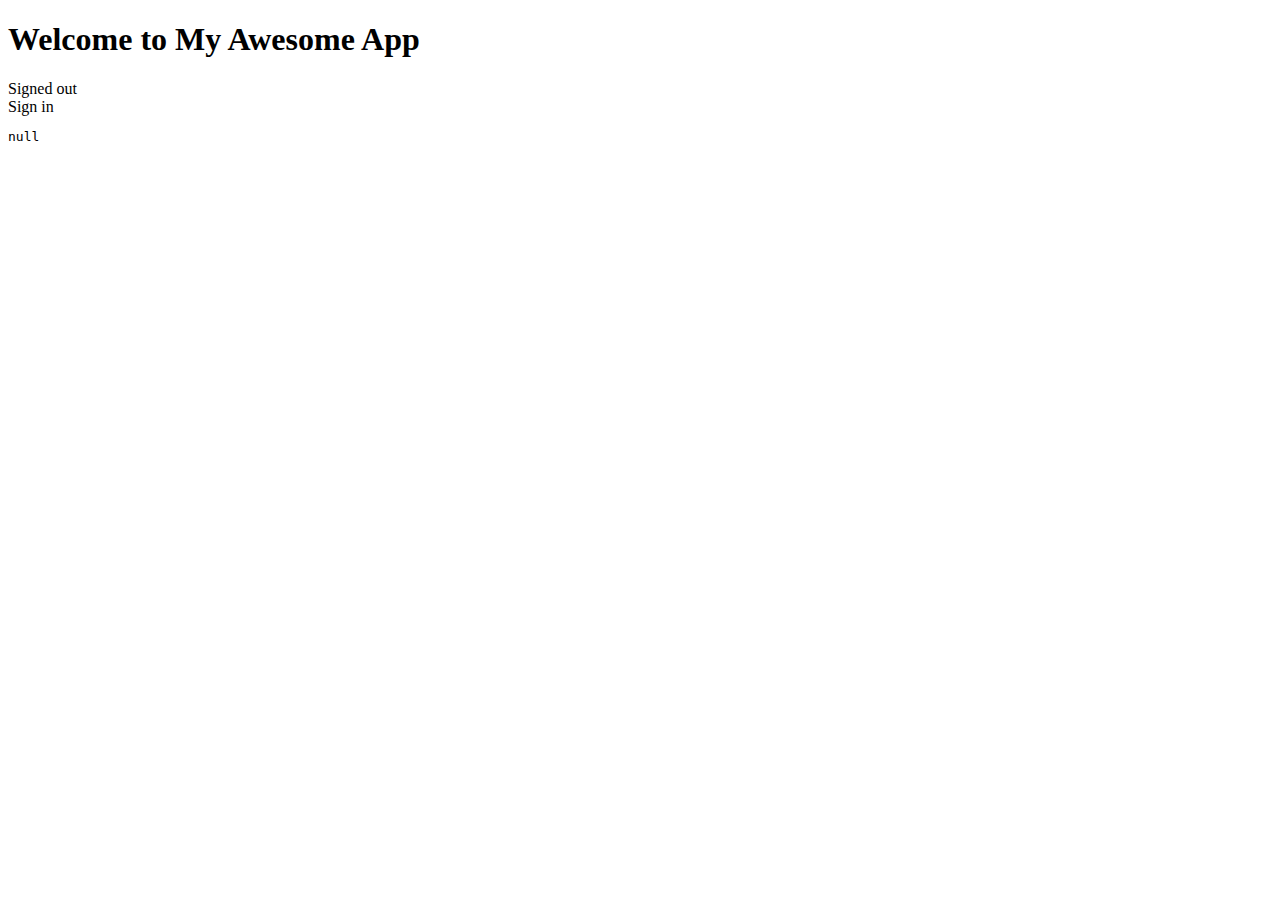
<file: public/perfil.html>
<!DOCTYPE html>
<html>
  <head>
    <meta charset="UTF-8">
    <title>Sample FirebaseUI App</title>
    <script src="js/firebase-app-compat.js"></script>
    <script src="js/firebase-auth-compat.js"></script>
    <script>
      const firebaseConfig = {
          apiKey: "AIzaSyCPbSbHvmy2nfxTEoQB-vCvH1VN9iUqt_0",
          authDomain: "sremotos-unal.firebaseapp.com",
          projectId: "sremotos-unal",
          storageBucket: "sremotos-unal.appspot.com",
          messagingSenderId: "190050714963",
          appId: "1:190050714963:web:11001fcc1016cb2b224da6",
          measurementId: "G-E1BLLX6JE9"
      };

      // Initialize Firebase
      const app = firebase.initializeApp(firebaseConfig);
    </script>
    <script src="js/firebase-ui-auth.js"></script>
    <link type="text/css" rel="stylesheet" href="css/firebase-ui-auth.css" />
    <script type="text/javascript">
      initApp = function() {
        firebase.auth().onAuthStateChanged(function(user) {
          if (user) {
            // User is signed in.
            var displayName = user.displayName;
            var email = user.email;
            var emailVerified = user.emailVerified;
            var photoURL = user.photoURL;
            var uid = user.uid;
            var phoneNumber = user.phoneNumber;
            var providerData = user.providerData;
            user.getIdToken().then(function(accessToken) {
              document.getElementById('sign-in-status').textContent = 'Signed in';
              document.getElementById('sign-in').textContent = 'Sign out';
              document.getElementById('account-details').textContent = JSON.stringify({
                displayName: displayName,
                email: email,
                emailVerified: emailVerified,
                phoneNumber: phoneNumber,
                photoURL: photoURL,
                uid: uid,
                accessToken: accessToken,
                providerData: providerData
              }, null, '  ');
            });
          } else {
            // User is signed out.
            document.getElementById('sign-in-status').textContent = 'Signed out';
            document.getElementById('sign-in').textContent = 'Sign in';
            document.getElementById('account-details').textContent = 'null';
          }
        }, function(error) {
          console.log(error);
        });
      };

      window.addEventListener('load', function() {
        initApp()
      });
    </script>
  </head>
  <body>
    <h1>Welcome to My Awesome App</h1>
    <div id="sign-in-status"></div>
    <div id="sign-in"></div>
    <pre id="account-details"></pre>
  </body>
</html>
</file>
<file: public/css/firebase-ui-auth.css>
/*! Terms: https://developers.google.com/terms */
@import url(https://fonts.googleapis.com/css?family=Roboto:400,500,700&display=swap);dialog {
  position: absolute;
  left: 0; right: 0;
  width: -moz-fit-content;
  width: -webkit-fit-content;
  width: fit-content;
  height: -moz-fit-content;
  height: -webkit-fit-content;
  height: fit-content;
  margin: auto;
  border: solid;
  padding: 1em;
  background: white;
  color: black;
  display: none;
}

dialog[open] {
  display: block;
}

dialog + .backdrop {
  position: fixed;
  top: 0; right: 0; bottom: 0; left: 0;
  background: rgba(0,0,0,0.1);
}

/* for small devices, modal dialogs go full-screen */
@media screen and (max-width: 540px) {
  dialog[_polyfill_modal] {  /* TODO: implement */
    top: 0;
    width: auto;
    margin: 1em;
  }
}

._dialog_overlay {
  position: fixed;
  top: 0; right: 0; bottom: 0; left: 0;
}
.mdl-button{background:transparent;border:none;border-radius:2px;color:rgb(0,0,0);position:relative;height:36px;margin:0;min-width:64px;padding:0 16px;display:inline-block;font-family:"Roboto","Helvetica","Arial",sans-serif;font-size:14px;font-weight:500;text-transform:uppercase;line-height:1;letter-spacing:0;overflow:hidden;will-change:box-shadow;transition:box-shadow .2s cubic-bezier(0.4, 0, 1, 1),background-color .2s cubic-bezier(0.4, 0, 0.2, 1),color .2s cubic-bezier(0.4, 0, 0.2, 1);outline:none;cursor:pointer;text-decoration:none;text-align:center;line-height:36px;vertical-align:middle}.mdl-button::-moz-focus-inner{border:0}.mdl-button:hover{background-color:rgba(158,158,158, 0.20)}.mdl-button:focus:not(:active){background-color:rgba(0,0,0, 0.12)}.mdl-button:active{background-color:rgba(158,158,158, 0.40)}.mdl-button.mdl-button--colored{color:rgb(63,81,181)}.mdl-button.mdl-button--colored:focus:not(:active){background-color:rgba(0,0,0, 0.12)}input.mdl-button[type=submit]{-webkit-appearance:none}.mdl-button--raised{background:rgba(158,158,158, 0.20);box-shadow:0 2px 2px 0 rgba(0,0,0,.14),0 3px 1px -2px rgba(0,0,0,.2),0 1px 5px 0 rgba(0,0,0,.12)}.mdl-button--raised:active{box-shadow:0 4px 5px 0 rgba(0,0,0,.14),0 1px 10px 0 rgba(0,0,0,.12),0 2px 4px -1px rgba(0,0,0,.2);background-color:rgba(158,158,158, 0.40)}.mdl-button--raised:focus:not(:active){box-shadow:0 0 8px rgba(0,0,0,.18),0 8px 16px rgba(0,0,0,.36);background-color:rgba(158,158,158, 0.40)}.mdl-button--raised.mdl-button--colored{background:rgb(63,81,181);color:rgb(255,255,255)}.mdl-button--raised.mdl-button--colored:hover{background-color:rgb(63,81,181)}.mdl-button--raised.mdl-button--colored:active{background-color:rgb(63,81,181)}.mdl-button--raised.mdl-button--colored:focus:not(:active){background-color:rgb(63,81,181)}.mdl-button--raised.mdl-button--colored .mdl-ripple{background:rgb(255,255,255)}.mdl-button--fab{border-radius:50%;font-size:24px;height:56px;margin:auto;min-width:56px;width:56px;padding:0;overflow:hidden;background:rgba(158,158,158, 0.20);box-shadow:0 1px 1.5px 0 rgba(0,0,0,.12),0 1px 1px 0 rgba(0,0,0,.24);position:relative;line-height:normal}.mdl-button--fab .material-icons{position:absolute;top:50%;left:50%;transform:translate(-12px, -12px);line-height:24px;width:24px}.mdl-button--fab.mdl-button--mini-fab{height:40px;min-width:40px;width:40px}.mdl-button--fab .mdl-button__ripple-container{border-radius:50%;-webkit-mask-image:-webkit-radial-gradient(circle, white, black)}.mdl-button--fab:active{box-shadow:0 4px 5px 0 rgba(0,0,0,.14),0 1px 10px 0 rgba(0,0,0,.12),0 2px 4px -1px rgba(0,0,0,.2);background-color:rgba(158,158,158, 0.40)}.mdl-button--fab:focus:not(:active){box-shadow:0 0 8px rgba(0,0,0,.18),0 8px 16px rgba(0,0,0,.36);background-color:rgba(158,158,158, 0.40)}.mdl-button--fab.mdl-button--colored{background:rgb(255,64,129);color:rgb(255,255,255)}.mdl-button--fab.mdl-button--colored:hover{background-color:rgb(255,64,129)}.mdl-button--fab.mdl-button--colored:focus:not(:active){background-color:rgb(255,64,129)}.mdl-button--fab.mdl-button--colored:active{background-color:rgb(255,64,129)}.mdl-button--fab.mdl-button--colored .mdl-ripple{background:rgb(255,255,255)}.mdl-button--icon{border-radius:50%;font-size:24px;height:32px;margin-left:0;margin-right:0;min-width:32px;width:32px;padding:0;overflow:hidden;color:inherit;line-height:normal}.mdl-button--icon .material-icons{position:absolute;top:50%;left:50%;transform:translate(-12px, -12px);line-height:24px;width:24px}.mdl-button--icon.mdl-button--mini-icon{height:24px;min-width:24px;width:24px}.mdl-button--icon.mdl-button--mini-icon .material-icons{top:0px;left:0px}.mdl-button--icon .mdl-button__ripple-container{border-radius:50%;-webkit-mask-image:-webkit-radial-gradient(circle, white, black)}.mdl-button__ripple-container{display:block;height:100%;left:0px;position:absolute;top:0px;width:100%;z-index:0;overflow:hidden}.mdl-button[disabled] .mdl-button__ripple-container .mdl-ripple,.mdl-button.mdl-button--disabled .mdl-button__ripple-container .mdl-ripple{background-color:transparent}.mdl-button--primary.mdl-button--primary{color:rgb(63,81,181)}.mdl-button--primary.mdl-button--primary .mdl-ripple{background:rgb(255,255,255)}.mdl-button--primary.mdl-button--primary.mdl-button--raised,.mdl-button--primary.mdl-button--primary.mdl-button--fab{color:rgb(255,255,255);background-color:rgb(63,81,181)}.mdl-button--accent.mdl-button--accent{color:rgb(255,64,129)}.mdl-button--accent.mdl-button--accent .mdl-ripple{background:rgb(255,255,255)}.mdl-button--accent.mdl-button--accent.mdl-button--raised,.mdl-button--accent.mdl-button--accent.mdl-button--fab{color:rgb(255,255,255);background-color:rgb(255,64,129)}.mdl-button[disabled][disabled],.mdl-button.mdl-button--disabled.mdl-button--disabled{color:rgba(0,0,0, 0.26);cursor:default;background-color:transparent}.mdl-button--fab[disabled][disabled],.mdl-button--fab.mdl-button--disabled.mdl-button--disabled{background-color:rgba(0,0,0, 0.12);color:rgba(0,0,0, 0.26)}.mdl-button--raised[disabled][disabled],.mdl-button--raised.mdl-button--disabled.mdl-button--disabled{background-color:rgba(0,0,0, 0.12);color:rgba(0,0,0, 0.26);box-shadow:none}.mdl-button--colored[disabled][disabled],.mdl-button--colored.mdl-button--disabled.mdl-button--disabled{color:rgba(0,0,0, 0.26)}.mdl-button .material-icons{vertical-align:middle}
.mdl-card{display:flex;flex-direction:column;font-size:16px;font-weight:400;min-height:200px;overflow:hidden;width:330px;z-index:1;position:relative;background:rgb(255,255,255);border-radius:2px;box-sizing:border-box}.mdl-card__media{background-color:rgb(255,64,129);background-repeat:repeat;background-position:50% 50%;background-size:cover;background-origin:padding-box;background-attachment:scroll;box-sizing:border-box}.mdl-card__title{align-items:center;color:rgb(0,0,0);display:block;display:flex;justify-content:stretch;line-height:normal;padding:16px 16px;perspective-origin:165px 56px;transform-origin:165px 56px;box-sizing:border-box}.mdl-card__title.mdl-card--border{border-bottom:1px solid rgba(0,0,0,.1)}.mdl-card__title-text{align-self:flex-end;color:inherit;display:block;display:flex;font-size:24px;font-weight:300;line-height:normal;overflow:hidden;transform-origin:149px 48px;margin:0}.mdl-card__subtitle-text{font-size:14px;color:rgba(0,0,0, 0.54);margin:0}.mdl-card__supporting-text{color:rgba(0,0,0, 0.54);font-size:1rem;line-height:18px;overflow:hidden;padding:16px 16px;width:90%}.mdl-card__supporting-text.mdl-card--border{border-bottom:1px solid rgba(0,0,0,.1)}.mdl-card__actions{font-size:16px;line-height:normal;width:100%;background-color:rgba(0,0,0,0);padding:8px;box-sizing:border-box}.mdl-card__actions.mdl-card--border{border-top:1px solid rgba(0,0,0,.1)}.mdl-card--expand{flex-grow:1}.mdl-card__menu{position:absolute;right:16px;top:16px}
.mdl-dialog{border:none;box-shadow:0 9px 46px 8px rgba(0,0,0,.14),0 11px 15px -7px rgba(0,0,0,.12),0 24px 38px 3px rgba(0,0,0,.2);width:280px}.mdl-dialog__title{padding:24px 24px 0;margin:0;font-size:2.5rem}.mdl-dialog__actions{padding:8px 8px 8px 24px;display:flex;flex-direction:row-reverse;flex-wrap:wrap}.mdl-dialog__actions>*{margin-right:8px;height:36px}.mdl-dialog__actions>*:first-child{margin-right:0}.mdl-dialog__actions--full-width{padding:0 0 8px 0}.mdl-dialog__actions--full-width>*{height:48px;flex:0 0 100%;padding-right:16px;margin-right:0;text-align:right}.mdl-dialog__content{padding:20px 24px 24px 24px;color:rgba(0,0,0, 0.54)}
.mdl-progress{display:block;position:relative;height:4px;width:500px;max-width:100%}.mdl-progress>.bar{display:block;position:absolute;top:0;bottom:0;width:0%;transition:width .2s cubic-bezier(0.4, 0, 0.2, 1)}.mdl-progress>.progressbar{background-color:rgb(63,81,181);z-index:1;left:0}.mdl-progress>.bufferbar{background-image:linear-gradient(to right, rgba(255,255,255, 0.7), rgba(255,255,255, 0.7)),linear-gradient(to right, rgb(63,81,181), rgb(63,81,181));z-index:0;left:0}.mdl-progress>.auxbar{right:0}@supports(-webkit-appearance: none){.mdl-progress:not(.mdl-progress--indeterminate):not(.mdl-progress--indeterminate)>.auxbar,.mdl-progress:not(.mdl-progress__indeterminate):not(.mdl-progress__indeterminate)>.auxbar{background-image:linear-gradient(to right, rgba(255,255,255, 0.7), rgba(255,255,255, 0.7)),linear-gradient(to right, rgb(63,81,181), rgb(63,81,181));mask:url("[data-uri]")}}.mdl-progress:not(.mdl-progress--indeterminate)>.auxbar,.mdl-progress:not(.mdl-progress__indeterminate)>.auxbar{background-image:linear-gradient(to right, rgba(255,255,255, 0.9), rgba(255,255,255, 0.9)),linear-gradient(to right, rgb(63,81,181), rgb(63,81,181))}.mdl-progress.mdl-progress--indeterminate>.bar1,.mdl-progress.mdl-progress__indeterminate>.bar1{background-color:rgb(63,81,181);animation-name:indeterminate1;animation-duration:2s;animation-iteration-count:infinite;animation-timing-function:linear}.mdl-progress.mdl-progress--indeterminate>.bar3,.mdl-progress.mdl-progress__indeterminate>.bar3{background-image:none;background-color:rgb(63,81,181);animation-name:indeterminate2;animation-duration:2s;animation-iteration-count:infinite;animation-timing-function:linear}@keyframes indeterminate1{0%{left:0%;width:0%}50%{left:25%;width:75%}75%{left:100%;width:0%}}@keyframes indeterminate2{0%{left:0%;width:0%}50%{left:0%;width:0%}75%{left:0%;width:25%}100%{left:100%;width:0%}}
.mdl-shadow--2dp{box-shadow:0 2px 2px 0 rgba(0,0,0,.14),0 3px 1px -2px rgba(0,0,0,.2),0 1px 5px 0 rgba(0,0,0,.12)}.mdl-shadow--3dp{box-shadow:0 3px 4px 0 rgba(0,0,0,.14),0 3px 3px -2px rgba(0,0,0,.2),0 1px 8px 0 rgba(0,0,0,.12)}.mdl-shadow--4dp{box-shadow:0 4px 5px 0 rgba(0,0,0,.14),0 1px 10px 0 rgba(0,0,0,.12),0 2px 4px -1px rgba(0,0,0,.2)}.mdl-shadow--6dp{box-shadow:0 6px 10px 0 rgba(0,0,0,.14),0 1px 18px 0 rgba(0,0,0,.12),0 3px 5px -1px rgba(0,0,0,.2)}.mdl-shadow--8dp{box-shadow:0 8px 10px 1px rgba(0,0,0,.14),0 3px 14px 2px rgba(0,0,0,.12),0 5px 5px -3px rgba(0,0,0,.2)}.mdl-shadow--16dp{box-shadow:0 16px 24px 2px rgba(0,0,0,.14),0 6px 30px 5px rgba(0,0,0,.12),0 8px 10px -5px rgba(0,0,0,.2)}.mdl-shadow--24dp{box-shadow:0 9px 46px 8px rgba(0,0,0,.14),0 11px 15px -7px rgba(0,0,0,.12),0 24px 38px 3px rgba(0,0,0,.2)}
.mdl-spinner{display:inline-block;position:relative;width:28px;height:28px}.mdl-spinner:not(.is-upgraded).is-active:after{content:"Loading..."}.mdl-spinner.is-upgraded.is-active{animation:mdl-spinner__container-rotate 1568.2352941176ms linear infinite}@keyframes mdl-spinner__container-rotate{to{transform:rotate(360deg)}}.mdl-spinner__layer{position:absolute;width:100%;height:100%;opacity:0}.mdl-spinner__layer-1{border-color:rgb(66,165,245)}.mdl-spinner--single-color .mdl-spinner__layer-1{border-color:rgb(63,81,181)}.mdl-spinner.is-active .mdl-spinner__layer-1{animation:mdl-spinner__fill-unfill-rotate 5332ms cubic-bezier(0.4, 0, 0.2, 1) infinite both,mdl-spinner__layer-1-fade-in-out 5332ms cubic-bezier(0.4, 0, 0.2, 1) infinite both}.mdl-spinner__layer-2{border-color:rgb(244,67,54)}.mdl-spinner--single-color .mdl-spinner__layer-2{border-color:rgb(63,81,181)}.mdl-spinner.is-active .mdl-spinner__layer-2{animation:mdl-spinner__fill-unfill-rotate 5332ms cubic-bezier(0.4, 0, 0.2, 1) infinite both,mdl-spinner__layer-2-fade-in-out 5332ms cubic-bezier(0.4, 0, 0.2, 1) infinite both}.mdl-spinner__layer-3{border-color:rgb(253,216,53)}.mdl-spinner--single-color .mdl-spinner__layer-3{border-color:rgb(63,81,181)}.mdl-spinner.is-active .mdl-spinner__layer-3{animation:mdl-spinner__fill-unfill-rotate 5332ms cubic-bezier(0.4, 0, 0.2, 1) infinite both,mdl-spinner__layer-3-fade-in-out 5332ms cubic-bezier(0.4, 0, 0.2, 1) infinite both}.mdl-spinner__layer-4{border-color:rgb(76,175,80)}.mdl-spinner--single-color .mdl-spinner__layer-4{border-color:rgb(63,81,181)}.mdl-spinner.is-active .mdl-spinner__layer-4{animation:mdl-spinner__fill-unfill-rotate 5332ms cubic-bezier(0.4, 0, 0.2, 1) infinite both,mdl-spinner__layer-4-fade-in-out 5332ms cubic-bezier(0.4, 0, 0.2, 1) infinite both}@keyframes mdl-spinner__fill-unfill-rotate{12.5%{transform:rotate(135deg)}25%{transform:rotate(270deg)}37.5%{transform:rotate(405deg)}50%{transform:rotate(540deg)}62.5%{transform:rotate(675deg)}75%{transform:rotate(810deg)}87.5%{transform:rotate(945deg)}to{transform:rotate(1080deg)}}@keyframes mdl-spinner__layer-1-fade-in-out{from{opacity:.99}25%{opacity:.99}26%{opacity:0}89%{opacity:0}90%{opacity:.99}100%{opacity:.99}}@keyframes mdl-spinner__layer-2-fade-in-out{from{opacity:0}15%{opacity:0}25%{opacity:.99}50%{opacity:.99}51%{opacity:0}}@keyframes mdl-spinner__layer-3-fade-in-out{from{opacity:0}40%{opacity:0}50%{opacity:.99}75%{opacity:.99}76%{opacity:0}}@keyframes mdl-spinner__layer-4-fade-in-out{from{opacity:0}65%{opacity:0}75%{opacity:.99}90%{opacity:.99}100%{opacity:0}}.mdl-spinner__gap-patch{position:absolute;box-sizing:border-box;top:0;left:45%;width:10%;height:100%;overflow:hidden;border-color:inherit}.mdl-spinner__gap-patch .mdl-spinner__circle{width:1000%;left:-450%}.mdl-spinner__circle-clipper{display:inline-block;position:relative;width:50%;height:100%;overflow:hidden;border-color:inherit}.mdl-spinner__circle-clipper.mdl-spinner__left{float:left}.mdl-spinner__circle-clipper.mdl-spinner__right{float:right}.mdl-spinner__circle-clipper .mdl-spinner__circle{width:200%}.mdl-spinner__circle{box-sizing:border-box;height:100%;border-width:3px;border-style:solid;border-color:inherit;border-bottom-color:transparent !important;border-radius:50%;animation:none;position:absolute;top:0;right:0;bottom:0;left:0}.mdl-spinner__left .mdl-spinner__circle{border-right-color:transparent !important;transform:rotate(129deg)}.mdl-spinner.is-active .mdl-spinner__left .mdl-spinner__circle{animation:mdl-spinner__left-spin 1333ms cubic-bezier(0.4, 0, 0.2, 1) infinite both}.mdl-spinner__right .mdl-spinner__circle{left:-100%;border-left-color:transparent !important;transform:rotate(-129deg)}.mdl-spinner.is-active .mdl-spinner__right .mdl-spinner__circle{animation:mdl-spinner__right-spin 1333ms cubic-bezier(0.4, 0, 0.2, 1) infinite both}@keyframes mdl-spinner__left-spin{from{transform:rotate(130deg)}50%{transform:rotate(-5deg)}to{transform:rotate(130deg)}}@keyframes mdl-spinner__right-spin{from{transform:rotate(-130deg)}50%{transform:rotate(5deg)}to{transform:rotate(-130deg)}}
.mdl-textfield{position:relative;font-size:16px;display:inline-block;box-sizing:border-box;width:300px;max-width:100%;margin:0;padding:20px 0}.mdl-textfield .mdl-button{position:absolute;bottom:20px}.mdl-textfield--align-right{text-align:right}.mdl-textfield--full-width{width:100%}.mdl-textfield--expandable{min-width:32px;width:auto;min-height:32px}.mdl-textfield--expandable .mdl-button--icon{top:16px}.mdl-textfield__input{border:none;border-bottom:1px solid rgba(0,0,0, 0.12);display:block;font-size:16px;font-family:"Helvetica","Arial",sans-serif;margin:0;padding:4px 0;width:100%;background:none;text-align:left;color:inherit}.mdl-textfield__input[type=number]{-moz-appearance:textfield}.mdl-textfield__input[type=number]::-webkit-inner-spin-button,.mdl-textfield__input[type=number]::-webkit-outer-spin-button{-webkit-appearance:none;margin:0}.mdl-textfield.is-focused .mdl-textfield__input{outline:none}.mdl-textfield.is-invalid .mdl-textfield__input{border-color:rgb(213,0,0);box-shadow:none}fieldset[disabled] .mdl-textfield .mdl-textfield__input,.mdl-textfield.is-disabled .mdl-textfield__input{background-color:transparent;border-bottom:1px dotted rgba(0,0,0, 0.12);color:rgba(0,0,0, 0.26)}.mdl-textfield textarea.mdl-textfield__input{display:block}.mdl-textfield__label{bottom:0;color:rgba(0,0,0, 0.26);font-size:16px;left:0;right:0;pointer-events:none;position:absolute;display:block;top:24px;width:100%;overflow:hidden;white-space:nowrap;text-align:left}.mdl-textfield.is-dirty .mdl-textfield__label,.mdl-textfield.has-placeholder .mdl-textfield__label{visibility:hidden}.mdl-textfield--floating-label .mdl-textfield__label{transition-duration:.2s;transition-timing-function:cubic-bezier(0.4, 0, 0.2, 1)}.mdl-textfield--floating-label.has-placeholder .mdl-textfield__label{transition:none}fieldset[disabled] .mdl-textfield .mdl-textfield__label,.mdl-textfield.is-disabled.is-disabled .mdl-textfield__label{color:rgba(0,0,0, 0.26)}.mdl-textfield--floating-label.is-focused .mdl-textfield__label,.mdl-textfield--floating-label.is-dirty .mdl-textfield__label,.mdl-textfield--floating-label.has-placeholder .mdl-textfield__label{color:rgb(63,81,181);font-size:12px;top:4px;visibility:visible}.mdl-textfield--floating-label.is-focused .mdl-textfield__expandable-holder .mdl-textfield__label,.mdl-textfield--floating-label.is-dirty .mdl-textfield__expandable-holder .mdl-textfield__label,.mdl-textfield--floating-label.has-placeholder .mdl-textfield__expandable-holder .mdl-textfield__label{top:-16px}.mdl-textfield--floating-label.is-invalid .mdl-textfield__label{color:rgb(213,0,0);font-size:12px}.mdl-textfield__label:after{background-color:rgb(63,81,181);bottom:20px;content:"";height:2px;left:45%;position:absolute;transition-duration:.2s;transition-timing-function:cubic-bezier(0.4, 0, 0.2, 1);visibility:hidden;width:10px}.mdl-textfield.is-focused .mdl-textfield__label:after{left:0;visibility:visible;width:100%}.mdl-textfield.is-invalid .mdl-textfield__label:after{background-color:rgb(213,0,0)}.mdl-textfield__error{color:rgb(213,0,0);position:absolute;font-size:12px;margin-top:3px;visibility:hidden;display:block}.mdl-textfield.is-invalid .mdl-textfield__error{visibility:visible}.mdl-textfield__expandable-holder{display:inline-block;position:relative;margin-left:32px;transition-duration:.2s;transition-timing-function:cubic-bezier(0.4, 0, 0.2, 1);display:inline-block;max-width:.1px}.mdl-textfield.is-focused .mdl-textfield__expandable-holder,.mdl-textfield.is-dirty .mdl-textfield__expandable-holder{max-width:600px}.mdl-textfield__expandable-holder .mdl-textfield__label:after{bottom:0}
.firebaseui-container{background-color:#fff;box-sizing:border-box;-moz-box-sizing:border-box;-webkit-box-sizing:border-box;color:rgba(0,0,0,0.87);direction:ltr;font:16px Roboto,arial,sans-serif;margin:0 auto;max-width:360px;overflow:visible;position:relative;text-align:left;width:100%}.firebaseui-container.mdl-card{overflow:visible}.firebaseui-card-header{padding:24px 24px 0 24px}.firebaseui-card-content{padding:0 24px}.firebaseui-card-footer{padding:0 24px}.firebaseui-card-actions{box-sizing:border-box;display:table;font-size:14px;padding:8px 24px 24px 24px;text-align:left;width:100%}.firebaseui-form-links{display:table-cell;vertical-align:middle;width:100%}.firebaseui-form-actions{display:table-cell;text-align:right;white-space:nowrap;width:100%}.firebaseui-title,.firebaseui-subtitle{color:rgba(0,0,0,0.87);direction:ltr;font-size:20px;font-weight:500;line-height:24px;margin:0;padding:0;text-align:left}.firebaseui-title{padding-bottom:16px}.firebaseui-subtitle{margin:16px 0}.firebaseui-text{color:rgba(0,0,0,0.87);direction:ltr;font-size:16px;line-height:24px;text-align:left}.firebaseui-id-page-password-recovery-email-sent p.firebaseui-text{margin:16px 0}.firebaseui-text-emphasis{font-weight:700}.firebaseui-error{color:#dd2c00;direction:ltr;font-size:12px;line-height:16px;margin:0;text-align:left}.firebaseui-text-input-error{margin:-16px 0 16px}.firebaseui-error-wrapper{min-height:16px}.firebaseui-list-item{direction:ltr;margin:0;padding:0;text-align:left}.firebaseui-hidden{display:none}.firebaseui-relative-wrapper{position:relative}.firebaseui-label{color:rgba(0,0,0,0.54);direction:ltr;font-size:16px;text-align:left}.mdl-textfield--floating-label.is-focused .mdl-textfield__label,.mdl-textfield--floating-label.is-dirty .mdl-textfield__label{color:#757575}.firebaseui-input,.firebaseui-input-invalid{border-radius:0;color:rgba(0,0,0,0.87);direction:ltr;font-size:16px;width:100%}input.firebaseui-input,input.firebaseui-input-invalid{direction:ltr;text-align:left}.firebaseui-input-invalid{border-color:#dd2c00}.firebaseui-textfield{width:100%}.firebaseui-textfield.mdl-textfield .firebaseui-input{border-color:rgba(0,0,0,0.12)}.firebaseui-textfield.mdl-textfield .firebaseui-label::after{background-color:#3f51b5}.firebaseui-textfield-invalid.mdl-textfield .firebaseui-input{border-color:#dd2c00}.firebaseui-textfield-invalid.mdl-textfield .firebaseui-label::after{background-color:#dd2c00}.firebaseui-button{display:inline-block;height:36px;margin-left:8px;min-width:88px}.firebaseui-link{color:#4285f4;font-variant:normal;font-weight:normal;text-decoration:none}.firebaseui-link:hover{text-decoration:underline}.firebaseui-indent{margin-left:1em}.firebaseui-tos{color:#757575;direction:ltr;font-size:12px;line-height:16px;margin-bottom:24px;margin-top:0;text-align:left}.firebaseui-provider-sign-in-footer>.firebaseui-tos{text-align:center}.firebaseui-tos-list{list-style:none;text-align:right}.firebaseui-inline-list-item{display:inline-block;margin-left:5px;margin-right:5px}.firebaseui-page-provider-sign-in,.firebaseui-page-select-tenant{background:inherit}.firebaseui-idp-list,.firebaseui-tenant-list{list-style:none;margin:1em 0;padding:0}.firebaseui-idp-button,.firebaseui-tenant-button{direction:ltr;font-weight:500;height:auto;line-height:normal;max-width:220px;min-height:40px;padding:8px 16px;text-align:left;width:100%}.firebaseui-idp-list>.firebaseui-list-item,.firebaseui-tenant-list>.firebaseui-list-item{margin-bottom:15px;text-align:center}.firebaseui-idp-icon-wrapper{display:table-cell;vertical-align:middle}.firebaseui-idp-icon{border:none;display:inline-block;height:18px;vertical-align:middle;width:18px}.firebaseui-idp-favicon{border:none;display:inline-block;height:14px;margin-right:5px;vertical-align:middle;width:14px}.firebaseui-idp-text{color:#fff;display:table-cell;font-size:14px;padding-left:16px;text-transform:none;vertical-align:middle}.firebaseui-idp-text.firebaseui-idp-text-long{display:table-cell}.firebaseui-idp-text.firebaseui-idp-text-short{display:none}@media (max-width:268px){.firebaseui-idp-text.firebaseui-idp-text-long{display:none}.firebaseui-idp-text.firebaseui-idp-text-short{display:table-cell}}@media (max-width:320px){.firebaseui-recaptcha-container>div>div{transform:scale(0.9);-webkit-transform:scale(0.9);transform-origin:0 0;-webkit-transform-origin:0 0}}.firebaseui-idp-google>.firebaseui-idp-text{color:#757575}[data-provider-id="yahoo.com"]>.firebaseui-idp-icon-wrapper>.firebaseui-idp-icon{height:22px;width:22px}.firebaseui-info-bar{background-color:#f9edbe;border:1px solid #f0c36d;box-shadow:0 2px 4px rgba(0,0,0,0.2);-webkit-box-shadow:0 2px 4px rgba(0,0,0,0.2);-moz-box-shadow:0 2px 4px rgba(0,0,0,0.2);left:10%;padding:8px 16px;position:absolute;right:10%;text-align:center;top:0}.firebaseui-info-bar-message{font-size:12px;margin:0}.firebaseui-dialog{box-sizing:border-box;color:rgba(0,0,0,0.87);font:16px Roboto,arial,sans-serif;height:auto;max-height:fit-content;padding:24px;text-align:left}.firebaseui-dialog-icon-wrapper{display:table-cell;vertical-align:middle}.firebaseui-dialog-icon{float:left;height:40px;margin-right:24px;width:40px}.firebaseui-progress-dialog-message{display:table-cell;font-size:16px;font-weight:400;min-height:40px;vertical-align:middle}.firebaseui-progress-dialog-loading-icon{height:28px;margin:6px 30px 6px 6px;width:28px}.firebaseui-icon-done{background-image:url("https://www.gstatic.com/images/icons/material/system/2x/done_googgreen_36dp.png");background-position:center;background-repeat:no-repeat;background-size:36px 36px}.firebaseui-phone-number{display:flex}.firebaseui-country-selector{background-image:url('https://www.gstatic.com/images/icons/material/system/1x/arrow_drop_down_grey600_18dp.png');background-position:right center;background-repeat:no-repeat;background-size:18px auto;border-radius:0;border-bottom:1px solid rgba(0,0,0,0.12);color:rgba(0,0,0,0.87);flex-shrink:0;font-size:16px;font-weight:normal;height:initial;line-height:normal;margin:20px 24px 20px 0;padding:4px 20px 4px 0;width:90px}.firebaseui-country-selector-flag{display:inline-block;margin-right:1ex}.firebaseui-flag{background-image:url("https://www.gstatic.com/firebasejs/ui/2.0.0/images/auth/flags_sprite_2x.png");background-size:100% auto;filter:drop-shadow(1px 1px 1px rgba(0,0,0,0.54));height:14px;width:24px}.firebaseui-list-box-dialog{max-height:90%;overflow:auto;padding:8px 0 0 0}.firebaseui-list-box-actions{padding-bottom:8px}.firebaseui-list-box-icon-wrapper{display:table-cell;padding-right:24px;vertical-align:top}.firebaseui-list-box-label-wrapper{display:table-cell;vertical-align:top}.firebaseui-list-box-dialog-button{color:rgba(0,0,0,0.87);direction:ltr;font-size:16px;font-weight:normal;height:initial;line-height:normal;min-height:48px;padding:14px 24px;text-align:left;text-transform:none;width:100%}.firebaseui-phone-number-error{margin-left:114px}.mdl-progress.firebaseui-busy-indicator{height:2px;left:0;position:absolute;top:55px;width:100%}.mdl-spinner.firebaseui-busy-indicator{direction:initial;height:56px;left:0px;margin:auto;position:absolute;right:0px;top:30%;width:56px}.firebaseui-callback-indicator-container .firebaseui-busy-indicator{top:0px}.firebaseui-callback-indicator-container{height:120px}.firebaseui-new-password-component{display:inline-block;position:relative;width:100%}.firebaseui-input-floating-button{background-position:center;background-repeat:no-repeat;display:block;height:24px;position:absolute;right:0;top:20px;width:24px}.firebaseui-input-toggle-on{background-image:url("https://www.gstatic.com/images/icons/material/system/1x/visibility_black_24dp.png")}.firebaseui-input-toggle-off{background-image:url("https://www.gstatic.com/images/icons/material/system/1x/visibility_off_black_24dp.png")}.firebaseui-input-toggle-focus{opacity:0.87}.firebaseui-input-toggle-blur{opacity:0.38}.firebaseui-recaptcha-wrapper{display:table;margin:0 auto;padding-bottom:8px}.firebaseui-recaptcha-container{display:table-cell}.firebaseui-recaptcha-error-wrapper{caption-side:bottom;display:table-caption}.firebaseui-change-phone-number-link{display:block}.firebaseui-resend-container{direction:ltr;margin:20px 0;text-align:center}.firebaseui-id-resend-countdown{color:rgba(0,0,0,0.38)}.firebaseui-id-page-phone-sign-in-start .firebaseui-form-actions div{float:left}@media (max-width:480px){.firebaseui-container{box-shadow:none;max-width:none;width:100%}.firebaseui-card-header{border-bottom:1px solid #e0e0e0;margin-bottom:16px;padding:16px 24px 0 24px}.firebaseui-title{padding-bottom:16px}.firebaseui-card-actions{padding-right:24px}.firebaseui-busy-indicator{top:0px}}.mdl-textfield__label{font-weight:normal;margin-bottom:0}.firebaseui-id-page-blank{background:inherit;height:64px}.firebaseui-id-page-spinner{background:inherit;height:64px}.firebaseui-email-sent{background-image:url("https://www.gstatic.com/firebasejs/ui/2.0.0/images/auth/success_status.png");background-position:center;background-repeat:no-repeat;background-size:64px 64px;height:64px;margin-top:16px;text-align:center}.firebaseui-text-justify{text-align:justify}.firebaseui-flag-KY{background-position:-0px -0px}.firebaseui-flag-AC{background-position:-0px -14px}.firebaseui-flag-AE{background-position:-0px -28px}.firebaseui-flag-AF{background-position:-0px -42px}.firebaseui-flag-AG{background-position:-0px -56px}.firebaseui-flag-AI{background-position:-0px -70px}.firebaseui-flag-AL{background-position:-0px -84px}.firebaseui-flag-AM{background-position:-0px -98px}.firebaseui-flag-AO{background-position:-0px -112px}.firebaseui-flag-AQ{background-position:-0px -126px}.firebaseui-flag-AR{background-position:-0px -140px}.firebaseui-flag-AS{background-position:-0px -154px}.firebaseui-flag-AT{background-position:-0px -168px}.firebaseui-flag-AU{background-position:-0px -182px}.firebaseui-flag-AW{background-position:-0px -196px}.firebaseui-flag-AX{background-position:-0px -210px}.firebaseui-flag-AZ{background-position:-0px -224px}.firebaseui-flag-BA{background-position:-0px -238px}.firebaseui-flag-BB{background-position:-0px -252px}.firebaseui-flag-BD{background-position:-0px -266px}.firebaseui-flag-BE{background-position:-0px -280px}.firebaseui-flag-BF{background-position:-0px -294px}.firebaseui-flag-BG{background-position:-0px -308px}.firebaseui-flag-BH{background-position:-0px -322px}.firebaseui-flag-BI{background-position:-0px -336px}.firebaseui-flag-BJ{background-position:-0px -350px}.firebaseui-flag-BL{background-position:-0px -364px}.firebaseui-flag-BM{background-position:-0px -378px}.firebaseui-flag-BN{background-position:-0px -392px}.firebaseui-flag-BO{background-position:-0px -406px}.firebaseui-flag-BQ{background-position:-0px -420px}.firebaseui-flag-BR{background-position:-0px -434px}.firebaseui-flag-BS{background-position:-0px -448px}.firebaseui-flag-BT{background-position:-0px -462px}.firebaseui-flag-BV{background-position:-0px -476px}.firebaseui-flag-BW{background-position:-0px -490px}.firebaseui-flag-BY{background-position:-0px -504px}.firebaseui-flag-BZ{background-position:-0px -518px}.firebaseui-flag-CA{background-position:-0px -532px}.firebaseui-flag-CC{background-position:-0px -546px}.firebaseui-flag-CD{background-position:-0px -560px}.firebaseui-flag-CF{background-position:-0px -574px}.firebaseui-flag-CG{background-position:-0px -588px}.firebaseui-flag-CH{background-position:-0px -602px}.firebaseui-flag-CI{background-position:-0px -616px}.firebaseui-flag-CK{background-position:-0px -630px}.firebaseui-flag-CL{background-position:-0px -644px}.firebaseui-flag-CM{background-position:-0px -658px}.firebaseui-flag-CN{background-position:-0px -672px}.firebaseui-flag-CO{background-position:-0px -686px}.firebaseui-flag-CP{background-position:-0px -700px}.firebaseui-flag-CR{background-position:-0px -714px}.firebaseui-flag-CU{background-position:-0px -728px}.firebaseui-flag-CV{background-position:-0px -742px}.firebaseui-flag-CW{background-position:-0px -756px}.firebaseui-flag-CX{background-position:-0px -770px}.firebaseui-flag-CY{background-position:-0px -784px}.firebaseui-flag-CZ{background-position:-0px -798px}.firebaseui-flag-DE{background-position:-0px -812px}.firebaseui-flag-DG{background-position:-0px -826px}.firebaseui-flag-DJ{background-position:-0px -840px}.firebaseui-flag-DK{background-position:-0px -854px}.firebaseui-flag-DM{background-position:-0px -868px}.firebaseui-flag-DO{background-position:-0px -882px}.firebaseui-flag-DZ{background-position:-0px -896px}.firebaseui-flag-EA{background-position:-0px -910px}.firebaseui-flag-EC{background-position:-0px -924px}.firebaseui-flag-EE{background-position:-0px -938px}.firebaseui-flag-EG{background-position:-0px -952px}.firebaseui-flag-EH{background-position:-0px -966px}.firebaseui-flag-ER{background-position:-0px -980px}.firebaseui-flag-ES{background-position:-0px -994px}.firebaseui-flag-ET{background-position:-0px -1008px}.firebaseui-flag-EU{background-position:-0px -1022px}.firebaseui-flag-FI{background-position:-0px -1036px}.firebaseui-flag-FJ{background-position:-0px -1050px}.firebaseui-flag-FK{background-position:-0px -1064px}.firebaseui-flag-FM{background-position:-0px -1078px}.firebaseui-flag-FO{background-position:-0px -1092px}.firebaseui-flag-FR{background-position:-0px -1106px}.firebaseui-flag-GA{background-position:-0px -1120px}.firebaseui-flag-GB{background-position:-0px -1134px}.firebaseui-flag-GD{background-position:-0px -1148px}.firebaseui-flag-GE{background-position:-0px -1162px}.firebaseui-flag-GF{background-position:-0px -1176px}.firebaseui-flag-GG{background-position:-0px -1190px}.firebaseui-flag-GH{background-position:-0px -1204px}.firebaseui-flag-GI{background-position:-0px -1218px}.firebaseui-flag-GL{background-position:-0px -1232px}.firebaseui-flag-GM{background-position:-0px -1246px}.firebaseui-flag-GN{background-position:-0px -1260px}.firebaseui-flag-GP{background-position:-0px -1274px}.firebaseui-flag-GQ{background-position:-0px -1288px}.firebaseui-flag-GR{background-position:-0px -1302px}.firebaseui-flag-GS{background-position:-0px -1316px}.firebaseui-flag-GT{background-position:-0px -1330px}.firebaseui-flag-GU{background-position:-0px -1344px}.firebaseui-flag-GW{background-position:-0px -1358px}.firebaseui-flag-GY{background-position:-0px -1372px}.firebaseui-flag-HK{background-position:-0px -1386px}.firebaseui-flag-HM{background-position:-0px -1400px}.firebaseui-flag-HN{background-position:-0px -1414px}.firebaseui-flag-HR{background-position:-0px -1428px}.firebaseui-flag-HT{background-position:-0px -1442px}.firebaseui-flag-HU{background-position:-0px -1456px}.firebaseui-flag-IC{background-position:-0px -1470px}.firebaseui-flag-ID{background-position:-0px -1484px}.firebaseui-flag-IE{background-position:-0px -1498px}.firebaseui-flag-IL{background-position:-0px -1512px}.firebaseui-flag-IM{background-position:-0px -1526px}.firebaseui-flag-IN{background-position:-0px -1540px}.firebaseui-flag-IO{background-position:-0px -1554px}.firebaseui-flag-IQ{background-position:-0px -1568px}.firebaseui-flag-IR{background-position:-0px -1582px}.firebaseui-flag-IS{background-position:-0px -1596px}.firebaseui-flag-IT{background-position:-0px -1610px}.firebaseui-flag-JE{background-position:-0px -1624px}.firebaseui-flag-JM{background-position:-0px -1638px}.firebaseui-flag-JO{background-position:-0px -1652px}.firebaseui-flag-JP{background-position:-0px -1666px}.firebaseui-flag-KE{background-position:-0px -1680px}.firebaseui-flag-KG{background-position:-0px -1694px}.firebaseui-flag-KH{background-position:-0px -1708px}.firebaseui-flag-KI{background-position:-0px -1722px}.firebaseui-flag-KM{background-position:-0px -1736px}.firebaseui-flag-KN{background-position:-0px -1750px}.firebaseui-flag-KP{background-position:-0px -1764px}.firebaseui-flag-KR{background-position:-0px -1778px}.firebaseui-flag-KW{background-position:-0px -1792px}.firebaseui-flag-AD{background-position:-0px -1806px}.firebaseui-flag-KZ{background-position:-0px -1820px}.firebaseui-flag-LA{background-position:-0px -1834px}.firebaseui-flag-LB{background-position:-0px -1848px}.firebaseui-flag-LC{background-position:-0px -1862px}.firebaseui-flag-LI{background-position:-0px -1876px}.firebaseui-flag-LK{background-position:-0px -1890px}.firebaseui-flag-LR{background-position:-0px -1904px}.firebaseui-flag-LS{background-position:-0px -1918px}.firebaseui-flag-LT{background-position:-0px -1932px}.firebaseui-flag-LU{background-position:-0px -1946px}.firebaseui-flag-LV{background-position:-0px -1960px}.firebaseui-flag-LY{background-position:-0px -1974px}.firebaseui-flag-MA{background-position:-0px -1988px}.firebaseui-flag-MC{background-position:-0px -2002px}.firebaseui-flag-MD{background-position:-0px -2016px}.firebaseui-flag-ME{background-position:-0px -2030px}.firebaseui-flag-MF{background-position:-0px -2044px}.firebaseui-flag-MG{background-position:-0px -2058px}.firebaseui-flag-MH{background-position:-0px -2072px}.firebaseui-flag-MK{background-position:-0px -2086px}.firebaseui-flag-ML{background-position:-0px -2100px}.firebaseui-flag-MM{background-position:-0px -2114px}.firebaseui-flag-MN{background-position:-0px -2128px}.firebaseui-flag-MO{background-position:-0px -2142px}.firebaseui-flag-MP{background-position:-0px -2156px}.firebaseui-flag-MQ{background-position:-0px -2170px}.firebaseui-flag-MR{background-position:-0px -2184px}.firebaseui-flag-MS{background-position:-0px -2198px}.firebaseui-flag-MT{background-position:-0px -2212px}.firebaseui-flag-MU{background-position:-0px -2226px}.firebaseui-flag-MV{background-position:-0px -2240px}.firebaseui-flag-MW{background-position:-0px -2254px}.firebaseui-flag-MX{background-position:-0px -2268px}.firebaseui-flag-MY{background-position:-0px -2282px}.firebaseui-flag-MZ{background-position:-0px -2296px}.firebaseui-flag-NA{background-position:-0px -2310px}.firebaseui-flag-NC{background-position:-0px -2324px}.firebaseui-flag-NE{background-position:-0px -2338px}.firebaseui-flag-NF{background-position:-0px -2352px}.firebaseui-flag-NG{background-position:-0px -2366px}.firebaseui-flag-NI{background-position:-0px -2380px}.firebaseui-flag-NL{background-position:-0px -2394px}.firebaseui-flag-NO{background-position:-0px -2408px}.firebaseui-flag-NP{background-position:-0px -2422px}.firebaseui-flag-NR{background-position:-0px -2436px}.firebaseui-flag-NU{background-position:-0px -2450px}.firebaseui-flag-NZ{background-position:-0px -2464px}.firebaseui-flag-OM{background-position:-0px -2478px}.firebaseui-flag-PA{background-position:-0px -2492px}.firebaseui-flag-PE{background-position:-0px -2506px}.firebaseui-flag-PF{background-position:-0px -2520px}.firebaseui-flag-PG{background-position:-0px -2534px}.firebaseui-flag-PH{background-position:-0px -2548px}.firebaseui-flag-PK{background-position:-0px -2562px}.firebaseui-flag-PL{background-position:-0px -2576px}.firebaseui-flag-PM{background-position:-0px -2590px}.firebaseui-flag-PN{background-position:-0px -2604px}.firebaseui-flag-PR{background-position:-0px -2618px}.firebaseui-flag-PS{background-position:-0px -2632px}.firebaseui-flag-PT{background-position:-0px -2646px}.firebaseui-flag-PW{background-position:-0px -2660px}.firebaseui-flag-PY{background-position:-0px -2674px}.firebaseui-flag-QA{background-position:-0px -2688px}.firebaseui-flag-RE{background-position:-0px -2702px}.firebaseui-flag-RO{background-position:-0px -2716px}.firebaseui-flag-RS{background-position:-0px -2730px}.firebaseui-flag-RU{background-position:-0px -2744px}.firebaseui-flag-RW{background-position:-0px -2758px}.firebaseui-flag-SA{background-position:-0px -2772px}.firebaseui-flag-SB{background-position:-0px -2786px}.firebaseui-flag-SC{background-position:-0px -2800px}.firebaseui-flag-SD{background-position:-0px -2814px}.firebaseui-flag-SE{background-position:-0px -2828px}.firebaseui-flag-SG{background-position:-0px -2842px}.firebaseui-flag-SH{background-position:-0px -2856px}.firebaseui-flag-SI{background-position:-0px -2870px}.firebaseui-flag-SJ{background-position:-0px -2884px}.firebaseui-flag-SK{background-position:-0px -2898px}.firebaseui-flag-SL{background-position:-0px -2912px}.firebaseui-flag-SM{background-position:-0px -2926px}.firebaseui-flag-SN{background-position:-0px -2940px}.firebaseui-flag-SO{background-position:-0px -2954px}.firebaseui-flag-SR{background-position:-0px -2968px}.firebaseui-flag-SS{background-position:-0px -2982px}.firebaseui-flag-ST{background-position:-0px -2996px}.firebaseui-flag-SV{background-position:-0px -3010px}.firebaseui-flag-SX{background-position:-0px -3024px}.firebaseui-flag-SY{background-position:-0px -3038px}.firebaseui-flag-SZ{background-position:-0px -3052px}.firebaseui-flag-TA{background-position:-0px -3066px}.firebaseui-flag-TC{background-position:-0px -3080px}.firebaseui-flag-TD{background-position:-0px -3094px}.firebaseui-flag-TF{background-position:-0px -3108px}.firebaseui-flag-TG{background-position:-0px -3122px}.firebaseui-flag-TH{background-position:-0px -3136px}.firebaseui-flag-TJ{background-position:-0px -3150px}.firebaseui-flag-TK{background-position:-0px -3164px}.firebaseui-flag-TL{background-position:-0px -3178px}.firebaseui-flag-TM{background-position:-0px -3192px}.firebaseui-flag-TN{background-position:-0px -3206px}.firebaseui-flag-TO{background-position:-0px -3220px}.firebaseui-flag-TR{background-position:-0px -3234px}.firebaseui-flag-TT{background-position:-0px -3248px}.firebaseui-flag-TV{background-position:-0px -3262px}.firebaseui-flag-TW{background-position:-0px -3276px}.firebaseui-flag-TZ{background-position:-0px -3290px}.firebaseui-flag-UA{background-position:-0px -3304px}.firebaseui-flag-UG{background-position:-0px -3318px}.firebaseui-flag-UM{background-position:-0px -3332px}.firebaseui-flag-UN{background-position:-0px -3346px}.firebaseui-flag-US{background-position:-0px -3360px}.firebaseui-flag-UY{background-position:-0px -3374px}.firebaseui-flag-UZ{background-position:-0px -3388px}.firebaseui-flag-VA{background-position:-0px -3402px}.firebaseui-flag-VC{background-position:-0px -3416px}.firebaseui-flag-VE{background-position:-0px -3430px}.firebaseui-flag-VG{background-position:-0px -3444px}.firebaseui-flag-VI{background-position:-0px -3458px}.firebaseui-flag-VN{background-position:-0px -3472px}.firebaseui-flag-VU{background-position:-0px -3486px}.firebaseui-flag-WF{background-position:-0px -3500px}.firebaseui-flag-WS{background-position:-0px -3514px}.firebaseui-flag-XK{background-position:-0px -3528px}.firebaseui-flag-YE{background-position:-0px -3542px}.firebaseui-flag-YT{background-position:-0px -3556px}.firebaseui-flag-ZA{background-position:-0px -3570px}.firebaseui-flag-ZM{background-position:-0px -3584px}.firebaseui-flag-ZW{background-position:-0px -3598px}
</file>
